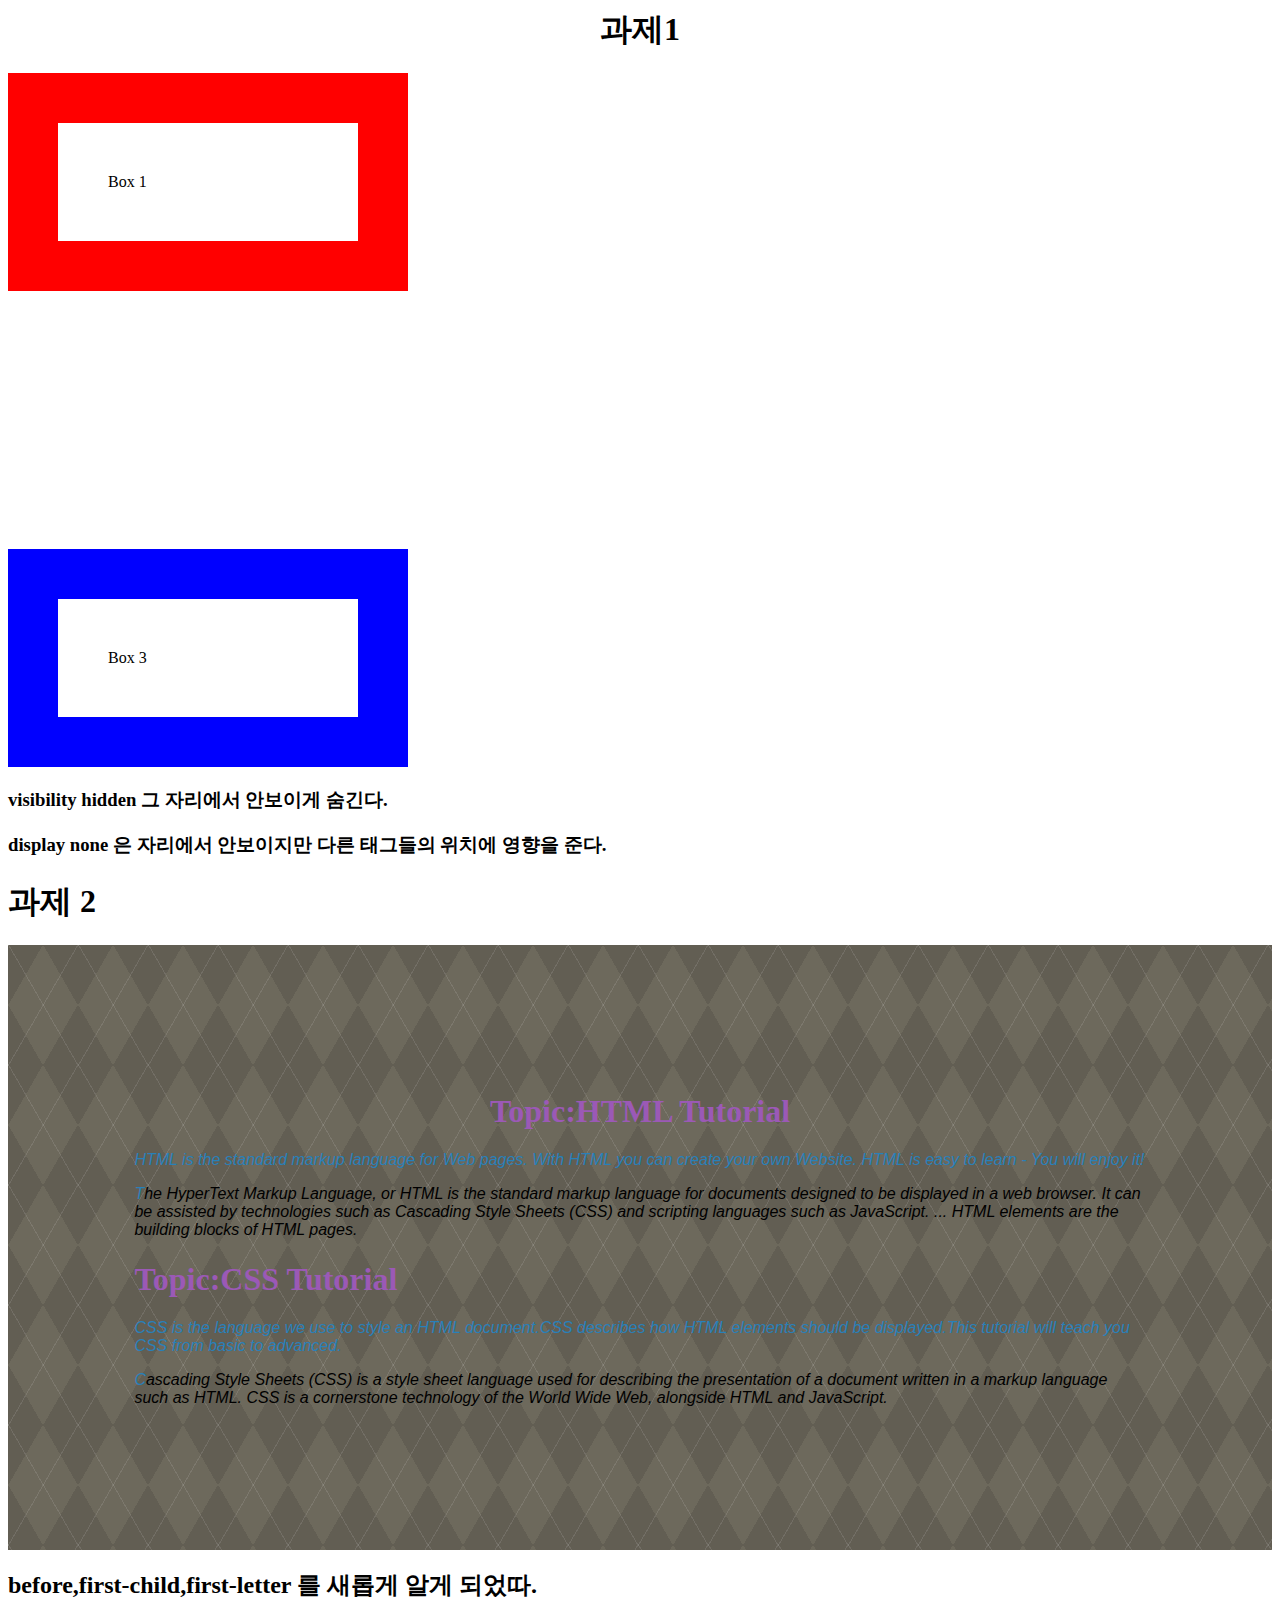
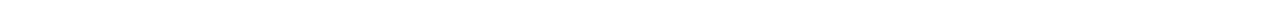
<file: 2024-01-09/index.html>
<html lang="en">
<head>
  <meta charset="UTF-8">
  <meta name="viewport" content="width=device-width, initial-scale=1.0">
  <title>Document</title>
  <style>
    .box{
      border: 50px solid red;
      width: 200px;
      padding: 50px;
      margin-bottom: 20px;
    }
    .box.green{
      border-color: green;
      visibility: hidden;
      /* display: none; */
    }
    .box.blue{
      border-color: blue;
    }
    .challenge2{
      padding: 10%;
      background-color: #6d695c;
      background-image:
      repeating-linear-gradient(120deg, rgba(255,255,255,.1), rgba(255,255,255,.1) 1px, transparent 1px, transparent 60px),
      repeating-linear-gradient(60deg, rgba(255,255,255,.1), rgba(255,255,255,.1) 1px, transparent 1px, transparent 60px),
      linear-gradient(60deg, rgba(0,0,0,.1) 25%, transparent 25%, transparent 75%, rgba(0,0,0,.1) 75%, rgba(0,0,0,.1)),
      linear-gradient(120deg, rgba(0,0,0,.1) 25%, transparent 25%, transparent 75%, rgba(0,0,0,.1) 75%, rgba(0,0,0,.1));
      background-size: 70px 120px;
    }
    .challenge2 h1{
      color: #9b59b6;
    }
    p{
      font-size: 16px;
      font-family: Verdana, Geneva, Tahoma, sans-serif;
      font-style: italic;
    }
    .sub-header{
      color: #2980b9;
    }
    p::first-letter{
      width: 200%;
      color: #2980b9;
    }
    h1:first-child{
      text-align: center;
    }
    div h1::before{
      content: 'Topic:';
    }
    
  </style>
</head>
<body>
  <h1>과제1</h1>
  <div>
    <div class="box">Box 1</div>
    <div class="box green">Box 2</div>
    <div class="box blue">Box 3</div>
  </div>

  <h3>visibility hidden 그 자리에서 안보이게 숨긴다.</h3>
  <h3>display none 은 자리에서 안보이지만 다른 태그들의 위치에 영향을 준다.</h3>
  <h1>과제 2</h1>
  <div class="challenge2"> 
    <h1>HTML Tutorial</h1> 
    <p class="sub-header">HTML is the standard markup language for Web pages. With HTML you can create your own Website. HTML is easy to learn - You will enjoy it! </p> 
    <p>The HyperText Markup Language, or HTML is the standard markup language for documents designed to be displayed in a web browser. It can be assisted by technologies such as Cascading Style Sheets (CSS) and scripting languages such as JavaScript. ... HTML elements are the building blocks of HTML pages.  </p> 
    <h1>CSS Tutorial</h1> 
    <p class="sub-header">CSS is the language we use to style an HTML document.CSS describes how HTML elements should be displayed.This tutorial will teach you CSS from basic to advanced.</p> 
    <p>Cascading Style Sheets (CSS) is a style sheet language used for describing the presentation of a document written in a markup language such as HTML. CSS is a cornerstone technology of the World Wide Web, alongside HTML and JavaScript.  </p> 
  </div>

  <div>
    <h2>
      before,first-child,first-letter 를 새롭게 알게 되었따.
    </h2>
  </div>
</body>
</html>
</file>
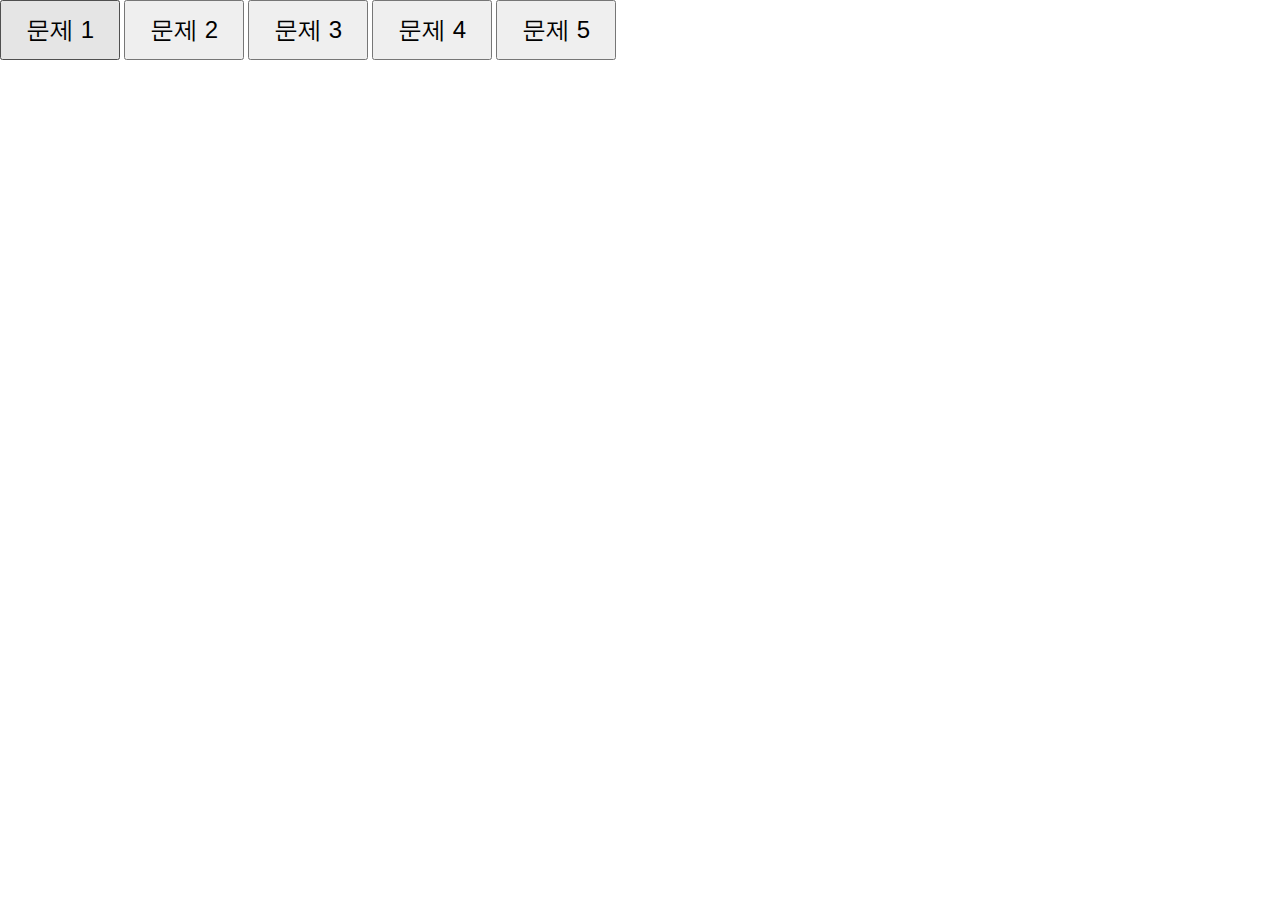
<file: 2024-01-12/index.html>
<html lang="en">
<head>
  <meta charset="UTF-8">
  <meta name="viewport" content="width=device-width, initial-scale=1.0">
  <title>Document</title>
  <style>
    button{
      padding: 12px 24px;
      font-size: 24px;
    }
    body{
      margin: 0;
      padding: 0;
    }
    .box{
      background-color: black;
      color: white;
      width: 300px;
      height: 300px;
      margin: 10px;
    }
    .q1{
      display: flex;
      justify-content: space-between;
    }
    .rows{
      display: flex;
    }
    .q2_1,.q2_2,.q2_3{
      display: flex;
    }
    .q2_2{
      justify-content: center;
    }
    .q2_3{
      justify-content: flex-end;
    }
    .lgBox{
      width: 400px;
      height: 400px;
      background-color: grey;
      position: relative;  
    }
    .smallBox{
      position: absolute;
      left: 40px;
      top: 40px;
    }
    .q3{
      display: flex;
      justify-content: center;
    }
    .second{
      background-color: grey;
      position: relative;
      left: 100px;
      top: -100px;
    }
    .q5{
      display: flex;
      justify-content: flex-end;
    }
    .wrapbox{
      width: 800px;
      height: 600px;
      background-color: grey;
      position: relative;
    }
    .rightbox{
      margin: 0;
      position: absolute;
      right: 0;
      top: 0;
    }
    .underbox{
      margin: 0;
      position: absolute;
      bottom: 0;
    }
    .q1,.q2,.q3,.q4,.q5{
      display: none;
    }
    .q1.active{
      display: flex;
    }
    .q2.active{
      display: block;
    }
    .q3.active{
      display: flex;
    }
    .q4.active{
      display: block;
    }
    .q5.active{
      display: flex;
    }
  </style>
</head>
<body>
  <div class="container">
    <button onclick="showQuestion(1)">문제 1</button>
    <button onclick="showQuestion(2)">문제 2</button>
    <button onclick="showQuestion(3)">문제 3</button>
    <button onclick="showQuestion(4)">문제 4</button>
    <button onclick="showQuestion(5)">문제 5</button>
  </div>
  <h2 id = questionNumber></h2>
  <div class="q1">
    <div>
      <div class="box box1">div1</div>
    </div>
    <div class="rows">
      <div class="box box2">div2</div>
      <div class="box box3">div3</div>
    </div>
  </div>

  <div class="q2">
    <div class="q2_1">
      <div class="box">div1</div>
    </div>
    <div class="q2_2">
      <div class="box">div2</div>
    </div>
    <div class="q2_3">
      <div class="box">div3</div>
    </div>
  </div>
  
  <div class="q3">
    <div class="box lgBox">
      div1
      <div class="box smallBox">div2</div>
    </div>
  </div>
  
  <div class="q4">
    <div class="box">div1</div>
    <div class="box second">div2</div>
  </div>

  <div class="q5">
    <div class="box wrapbox">div1
      <div class="box underbox">div2</div>
      <div class="box rightbox">div3</div>
    </div>
  </div>

  <script>
    const showQuestion = (index) => {
      const $questionNumber = document.querySelector('#questionNumber');
      for(let i=1; i<=5; i++){
        if(i === index){
          document.querySelector(`.q${i}`).classList.add('active');
          $questionNumber.textContent = `문제${i}`
        }
        else document.querySelector(`.q${i}`).classList.remove('active');
      }
    }
  </script>
</body>
</html>
</file>
